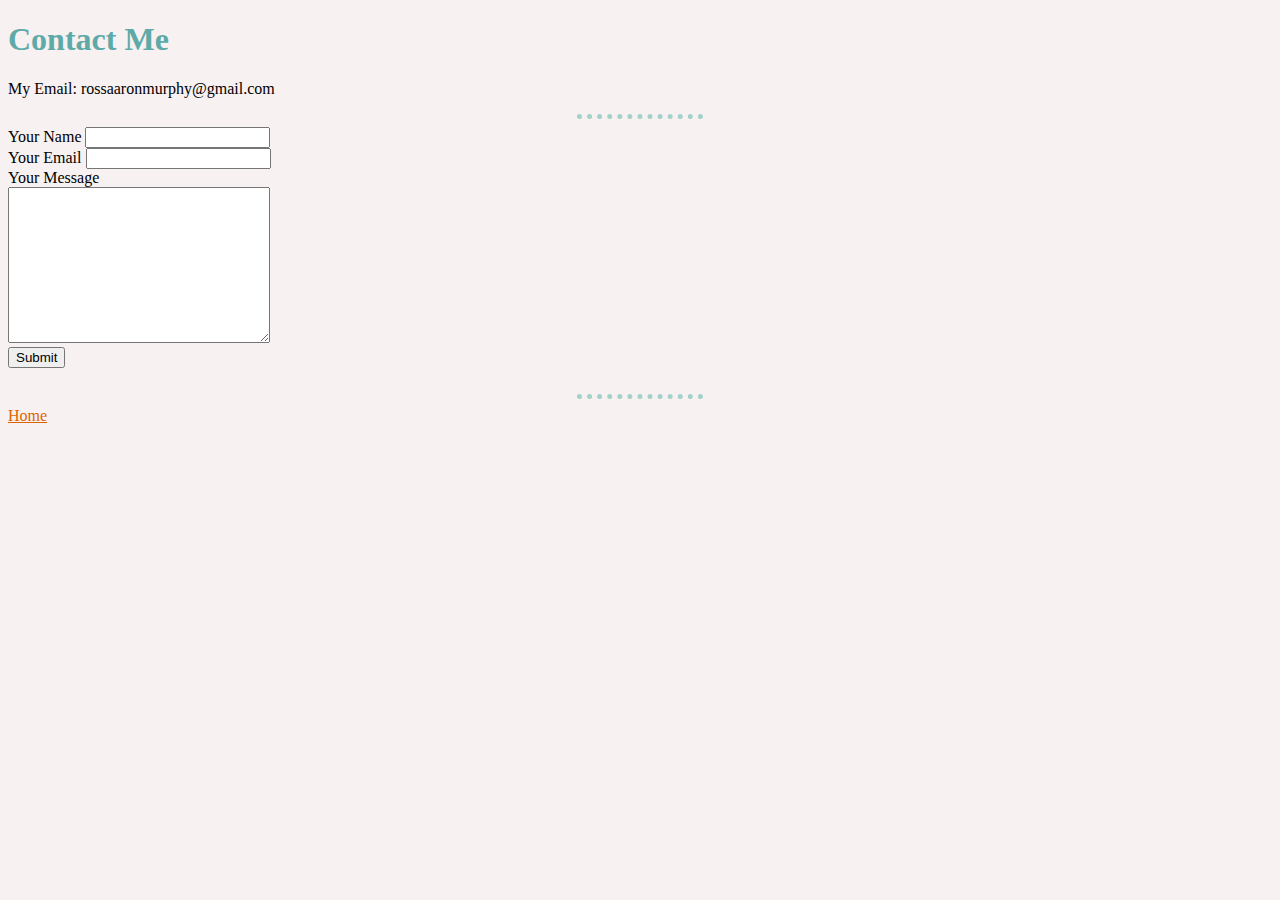
<file: contact.html>
<!DOCTYPE html>
<html lang="en">
    <head>
        <meta charset="UTF-8">
        <title>Contact Me</title>
        <link rel="stylesheet" href="css/styles.css">
    </head>
    <body>
    <h1> Contact Me</h1>
    <p> My Email: rossaaronmurphy@gmail.com </p>
    <hr>

    <form action="mailto:RossAaronMurphy@gmail.com" method="post" enctype="text/plain" >
        <label>Your Name</label>
        <input type="text" name="yourName" value=""><br>
        <label> Your Email</label>
        <input type="email" name="yourEmail" value=""><br>
        <label> Your Message</label><br>
        <textarea name="yourMessage" rows="10" cols="30"></textarea><br> 
        <input type="submit" name="">
    </form>
    <br>
    <hr>
    <a href="index.html"> Home</a>
    </body>
</html>
</file>
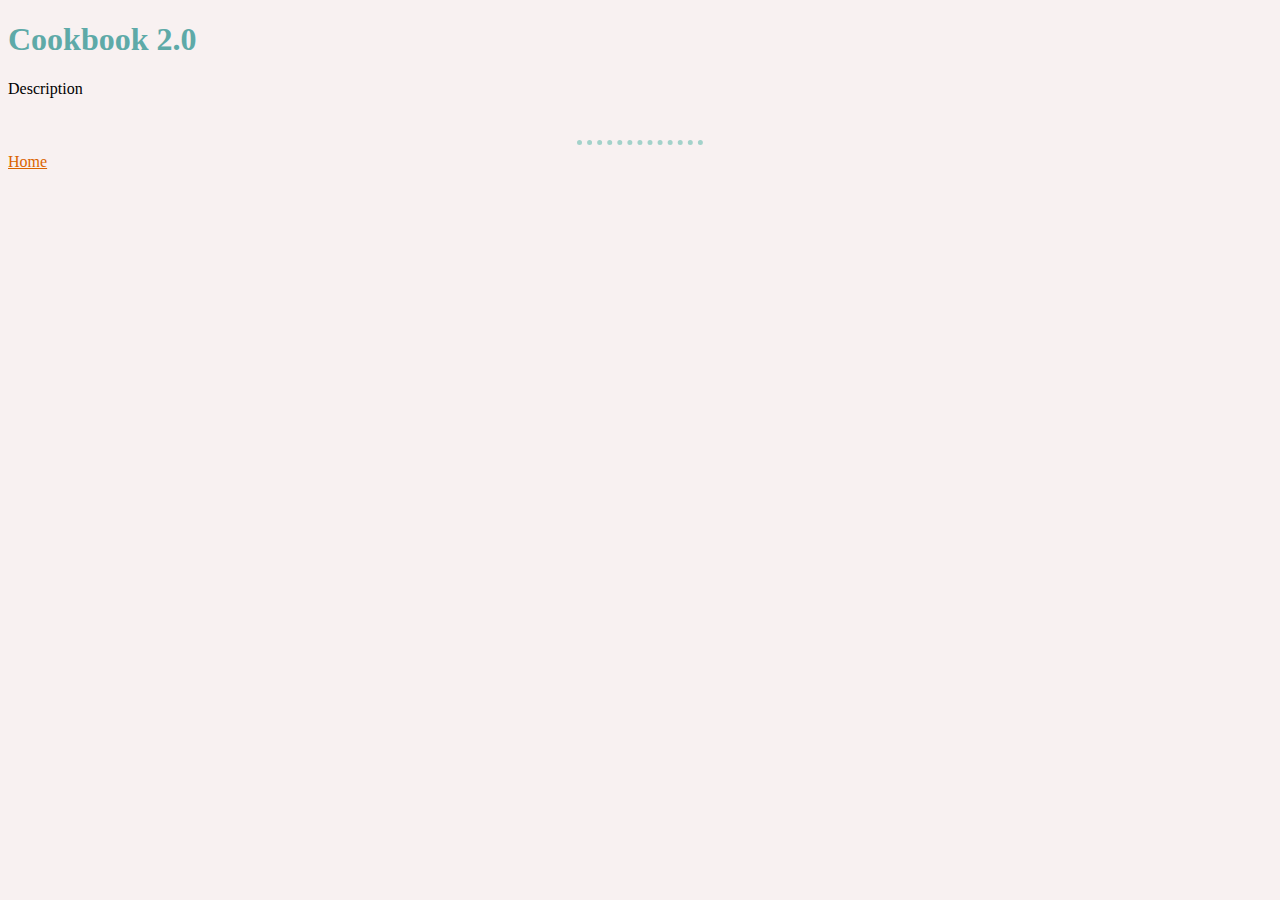
<file: cookbook.html>
<!DOCTYPE html>
<html lang="en">
    <head>
        <meta charset="UTF-8">
        <title>My Hobbies</title>
        <link rel="stylesheet" href="css/styles.css">
    </head>
    <body>
        <h1> Cookbook 2.0</h1>
        <p> Description</p>
        <br>
        <hr>
        <a href="index.html"> Home</a>
    </body>
</html>
</file>
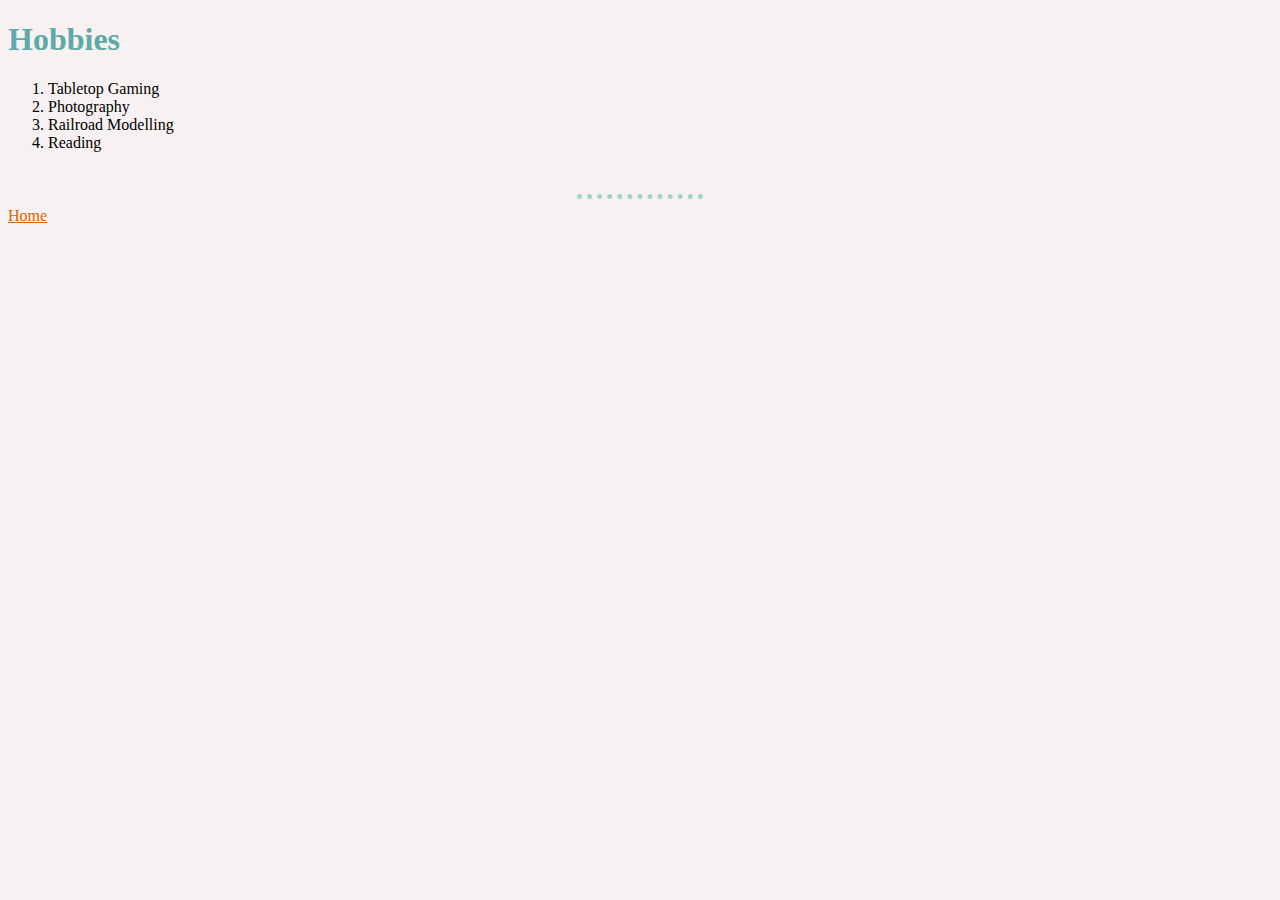
<file: hobbies.html>
<!DOCTYPE html>
<html lang="en">
    <head>
        <meta charset="UTF-8">
        <title>My Hobbies</title>
        <link rel="stylesheet" href="css/styles.css">
    </head>
    <body>
        <h1> Hobbies</h1>
        <ol>
            <li>Tabletop Gaming</li>
            <li>Photography</li>
            <li>Railroad Modelling</li>
            <li>Reading</li>
        </ol>

        <br>
        <hr>
        <a href="index.html"> Home</a>
    </body>
</html>
</file>
<file: css/styles.css>
body {
    background-color: #f8f1f1;
}

hr {
    background-color: #f8f1f1;
    border-color:#a3d2ca;
    border-style: dotted none none;
    border-width: 5px;
    height: 0px;
    width: 10%;
}

h1 {
    color: #5eaaa8;
}

h3 {
    color: #a3d2ca;
}

a {
    color: #db6400
}
</file>
